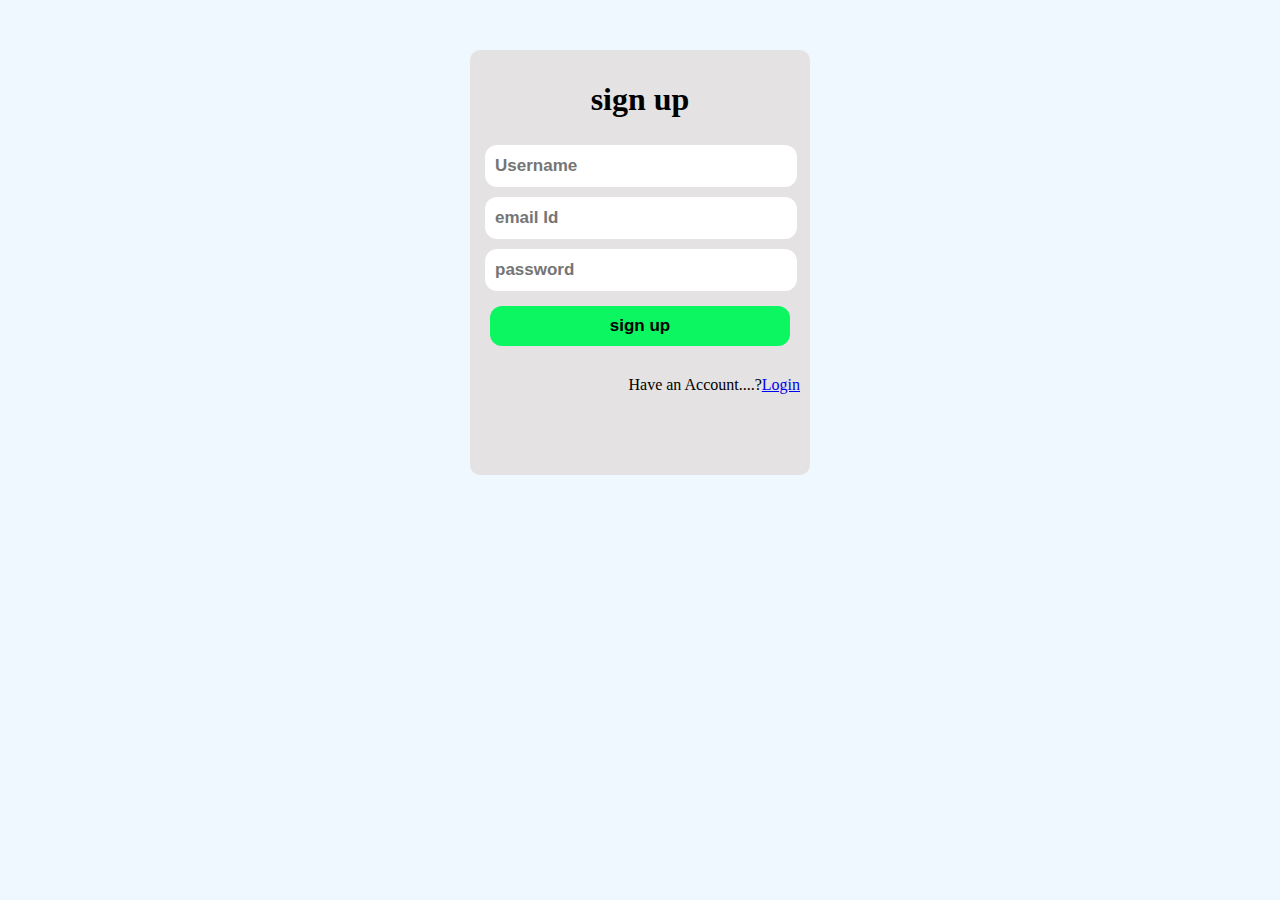
<file: javascript/register/signup.html>
<!DOCTYPE html>
<html lang="en">
<head>
    <meta charset="UTF-8">
    <meta http-equiv="X-UA-Compatible" content="IE=edge">
    <meta name="viewport" content="width=device-width, initial-scale=1.0">
    <title>Sign-up</title>
    <link rel="stylesheet" href="signup.css">
</head>
<body>
    <form name="myForm" action="" onsubmit="return validateForm()" method="post">
        <div class="wrapper">
            <!-- <div class="login-text">
                <h2><span>QUIZ TEST</span></h2>
                <h3>Get <span>signUp</span> now and <br>Start runing your test</h3>
            </div> -->
        <div class="sign"id="sign">
        
        <h1 class="h1">sign up</h1>
        <p id="name-text"  class="demo"> </p>
        <input type="text" id="name" placeholder=Username><br>
        <p id="email-text"  class="demo">  </p>
        <input type="email" id="email" placeholder="email Id"><br>
        <!-- <input type="text" id="number" placeholder="phone number"><br> -->
        <p id="password-text" class="demo"> </p>
        <input type="password" id="password" placeholder="password"><br>
        <!-- <input type="password" id="repassword" placeholder="Re-password"><br> -->
        <button class="sign-btn" id="button" onclick="validateForm()">sign up</button><br>
        
        <!-- <h5 class="h5"><a href=""> <i class="security"></i>FORGET PASSWORD?</a></h5>-->
        <p class="p1">Have an Account....?<a id="p1" href="#">Login</a></p>
        </div></div>
    </form>
    <form name="myForm" action="" onsubmit="return logInForm()" method="post"></form>
        <!-- for a new user -->
    <div class="login" id="login">
        <h1 class="h1">Log In</h1>
        <p id="log-name-text"  class="demo"> </p>
        <input type="text" id="log-name" placeholder=Username><br>
        <p id="log-password-text"  class="demo">  </p>
        <input type="password" id="log-password" placeholder="password"><br>
        <button class="sign-btn" id="button" onclick="logInForm()">sign up</button><br>

        <h7 class="h7"><a href=""> <i class="security"></i>FORGET PASSWORD?</a></h7>
        <p class="p1"> Dont Have an Account....?<a id="p2" href="#">Register</a></p>
    </div>
</form>
 </div>

        <script src="signup.js"></script>
</body>
</html>
</file>
<file: javascript/register/signup.css>
body{
    background-color: aliceblue;
    padding: 0%;
    margin: 0%;
}
.wrapper{
    /* display: inline-flex;
    justify-content:space-between; */
}
    

.login{
       display: none;
}
.wrapper .sign{
     /* display: none; */
    padding-top:10px;
    margin:auto;
    margin-top: 50px;
    width: 340px;
    height: 415px;
    background-color: rgb(228, 226, 226);
    align-items: center;
    border-radius: 10px;
    }
    .sign input{
    margin: 5px;
    margin-left: 15px;
    width: 300px;
    height: 40px;
    border: none;
    padding-left: 10px;
    background-color: #fff;
    border-radius: 12px;
    /* text-align: center; */
    font-size: 17px;
    font-weight: bold;
    
    }
    .sign p{
    float: right;
    padding-top:10px ;
    }

.sign-text{
    float: right;
    margin-top:100px;
    padding-right: 130px;
    font-size: 25px;

}
.login-btn{
    /* background-color: aquamarine; */
    cursor: pointer;
    margin: 10px;
    width: 300px;
    height: 40px;
    border: none;
    background-color: rgb(11, 246, 97);
    border-radius: 12px;
    text-align: center;
    font-size: 17px;
    font-weight: bold;
    margin-left: 20px;
    }
.login-text{
    float: right;
    margin-top:100px;
    padding-right: 130px;
    font-size: 25px;

}
.login-btn:hover{
    background-color: rgb(174, 56, 56);
}
span{
    color: green;
}
.demo{
    text-align:center;
    font-size: 10px;
    height: toggle;
    opacity: toggle;
    color: red;

}
.demo.animate{
    height: toggle;
    opacity: toggle;
    animate:slow;

}

.login{
    /* display: none; */
    padding-top:10px;
    margin:auto;
    margin-top: 50px;
    width: 340px;
    height: 370px;
    background-color: rgb(228, 226, 226);
    align-items: center;
    border-radius: 10px;
    }
    .login input{
    margin: 5px;
    margin-left: 15px;
    width: 300px;
    height: 40px;
    border: none;
    padding-left: 10px;
    background-color: #fff;
    border-radius: 12px;
    /* text-align: center; */
    font-size: 17px;
    font-weight: bold;
    
    }
    .login p{
    float: right;
    padding-top:10px ;
    }
    .sign-btn{
    /* background-color: aquamarine; */
    cursor: pointer;
    margin: 10px;
    width: 300px;
    height: 40px;
    border: none;
    background-color: rgb(11, 246, 97);
    border-radius: 12px;
    text-align: center;
    font-size: 17px;
    font-weight: bold;
    margin-left: 20px;
    }
    .sign-btn:hover{
        background-color: rgb(174, 56, 56);
    }
    .h1{
    text-align:center ;
    }
    .p1{
        margin: 10px;

    }
    .h7{
        margin: 10px;
        font-size: 10px;
        
    }
    .h7 a{
        text-decoration: none;
        color: black;
    }
</file>
